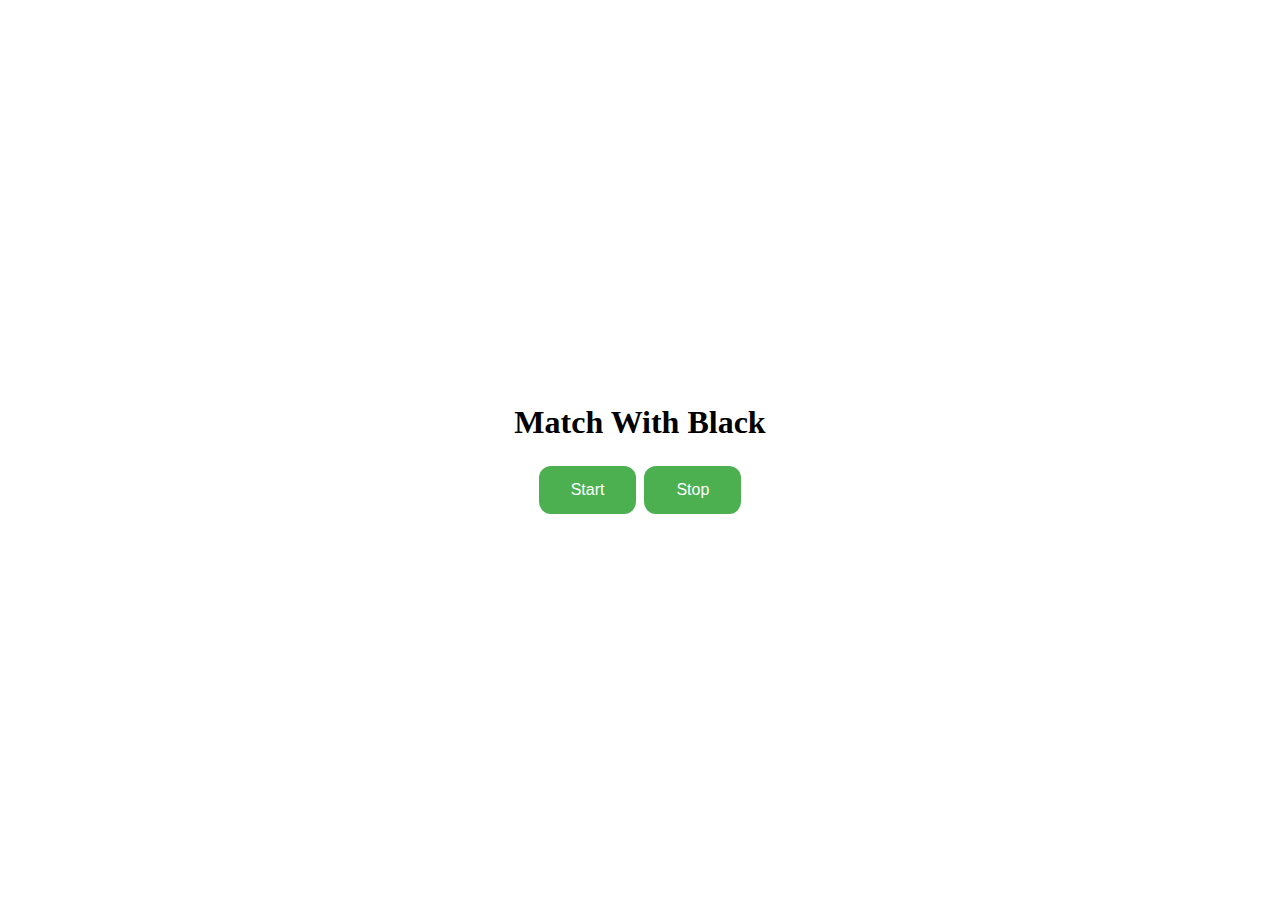
<file: index.html>
<!DOCTYPE html>
<html lang="en">
<head>
    <meta charset="UTF-8">
    <meta name="viewport" content="width=device-width, initial-scale=1.0">
    <title>Match the Color Game</title>
    <link rel="stylesheet" href="./index.css">
</head>
<body>
    <div>
        <h1>Match With Black</h1>
        <button id="start">Start</button>
        <button id="stop">Stop</button>
    </div>
    <script src="./ChangeColor.js"></script>
</body>
</html>
</file>
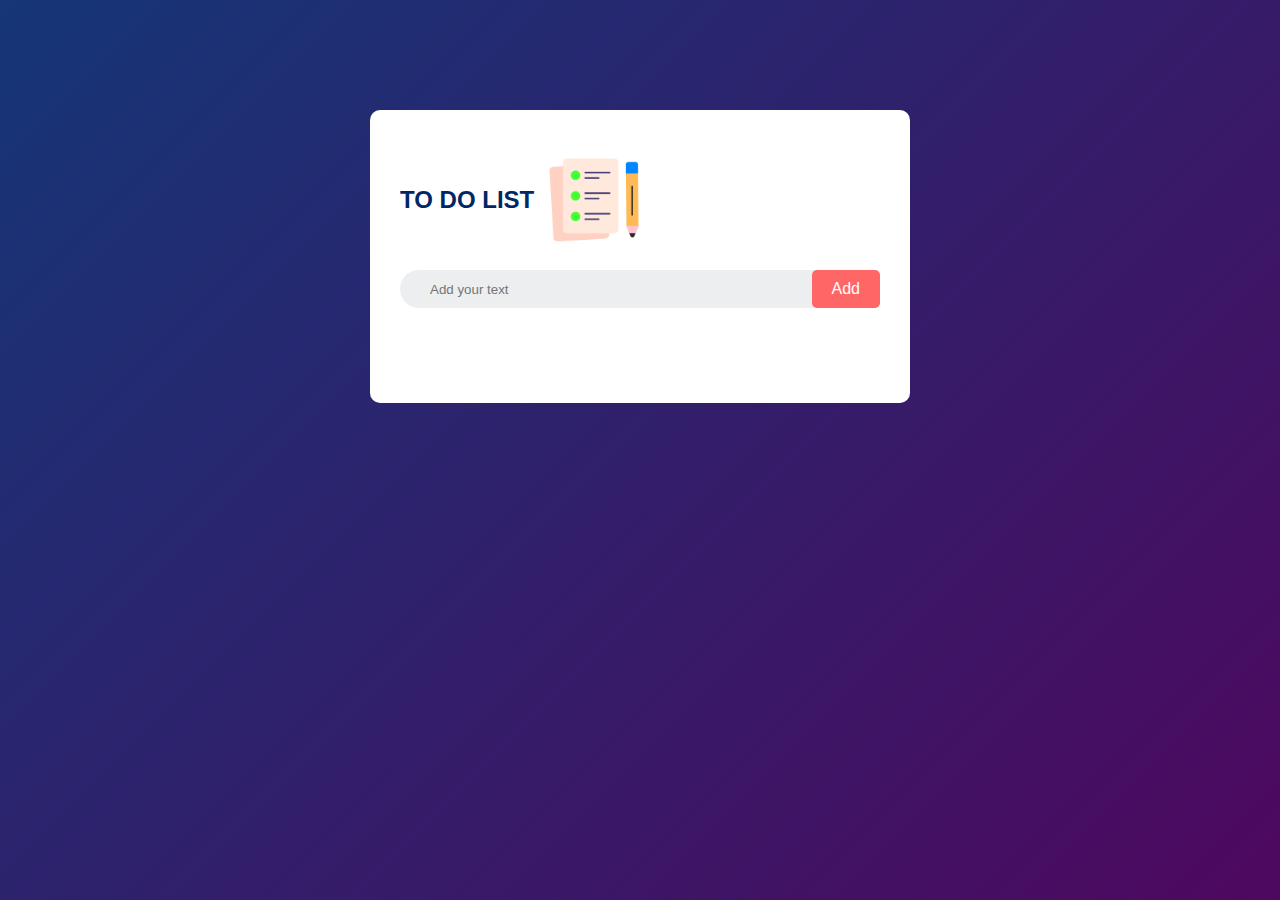
<file: TO-DO-LIST-HtmlCssJs/index.html>
<!DOCTYPE html>
<html lang="en">
<head>
    <meta charset="UTF-8">
    <meta name="viewport" content="width=device-width, initial-scale=1.0">
    <title>TO-DO LIST APP</title>
    <link rel="stylesheet" href="style.css">
</head>
<body>
    <div class="container">
        <div class="to-do-app">
            <h2>TO DO LIST <img src="images\icon.png" alt="icon"></h2>
            <div class="row">
                <input type="text" id="input-box" placeholder="Add your text">
                <button onclick="AddTask()" >Add</button>
            </div>
            <ul id="list-container">

            </ul>
        </div>
    </div>
    <script src="todolist.js"></script>
</body>
</html>
</file>
<file: index.css>
/* Center text and buttons */
body {
    display: flex;
    flex-direction: column;
    justify-content: center;
    align-items: center;
    height: 100vh;
    margin: 0;
    text-align: center;
}

/* Style the start and stop buttons */
button {
    background-color: #4CAF50; /* Green background */
    border: none;
    color: white;
    padding: 15px 32px;
    text-align: center;
    text-decoration: none;
    display: inline-block;
    font-size: 16px;
    margin: 4px 2px;
    cursor: pointer;
    border-radius: 12px;
    transition: background-color 0.3s ease;
}

button:hover {
    background-color: #45a049;
}

button:active {
    background-color: #3e8e41;
}
#winnerText {
    position: fixed;
    top: 50%;
    left: 50%;
    transform: translate(-50%, -50%);
    background-color: white;
    padding: 20px;
    border-radius: 10px;
    box-shadow: 0 0 10px rgba(0, 0, 0, 0.5);
    z-index: 1000;
    display: none; /* Initially hidden */
}
</file>
<file: TO-DO-LIST-HtmlCssJs/style.css>
*{
    margin:0;
    padding : 0;
    font-family: 'poppins' ,sans-serif;
    box-sizing: border-box;
}

.container{
    width: 100%;
    min-height: 100vh;
    background: linear-gradient(135deg, #153677, #4e085f) ;
    padding: 10px;
}
.to-do-app{
    width: 100%;
    max-width: 540px;
    background: #fff;
    margin: 100px auto 20px;
    padding: 40px 30px 70px;
    border-radius: 10px;
}
.to-do-app h2{
    color: #002765;
    display: flex;
    align-items: center;
    margin-bottom: 20px;
}
.to-do-app h2 img{
    width: 30;
    padding-left: 10px;
}
.row{
    display: flex;
    align-items: center;
    justify-content: space-between;
    background-color: #edeef0;
    border-radius: 30px;
    padding-left: 20px;
    margin-bottom: 25px;
}
input{
    flex: 1;
    border: none; 
    outline: none; 
    background: transparent;
    padding: 10px;
}
button {
    background-color: #ff6666; 
    color: #fff;
    border: none;
    border-radius: 5px; 
    padding: 10px 20px; 
    font-size: 16px; 
    cursor: pointer; 
    transition: background-color 0.3s ease; 
  }
  
 
  button:hover {
    background-color: #ff3333; 
  }

ul li{
    list-style: none;
    font-size: 17px;
    padding: 12px 8px 12px 50px;
    user-select: none;
    cursor: pointer;
    position: relative;

}
ul li::before{
    content: '';
    position: absolute;
    height: 28px;
    width: 28px;
    border-radius: 50%;
    background-image: url(images/unchecked.png);
    background-size: cover;
    background-position: center;
    top: 12px;
    left: 8px;

}
ul li.checked{
    color: #555;
    text-decoration: line-through;
    
}
ul li.checked::before{
    background-image: url(images/checked.png);
}
ul li span{
    position: absolute;
    right: 0;
    top: 5px;
    width: 40px;
    height: 40px;
    font-size: 22px;
    color: #555;
    line-height: 40px;
    text-align: center;
    border-radius: 50%;
}
ul li span:hover{
    background:#edeef0 ;
}
</file>
